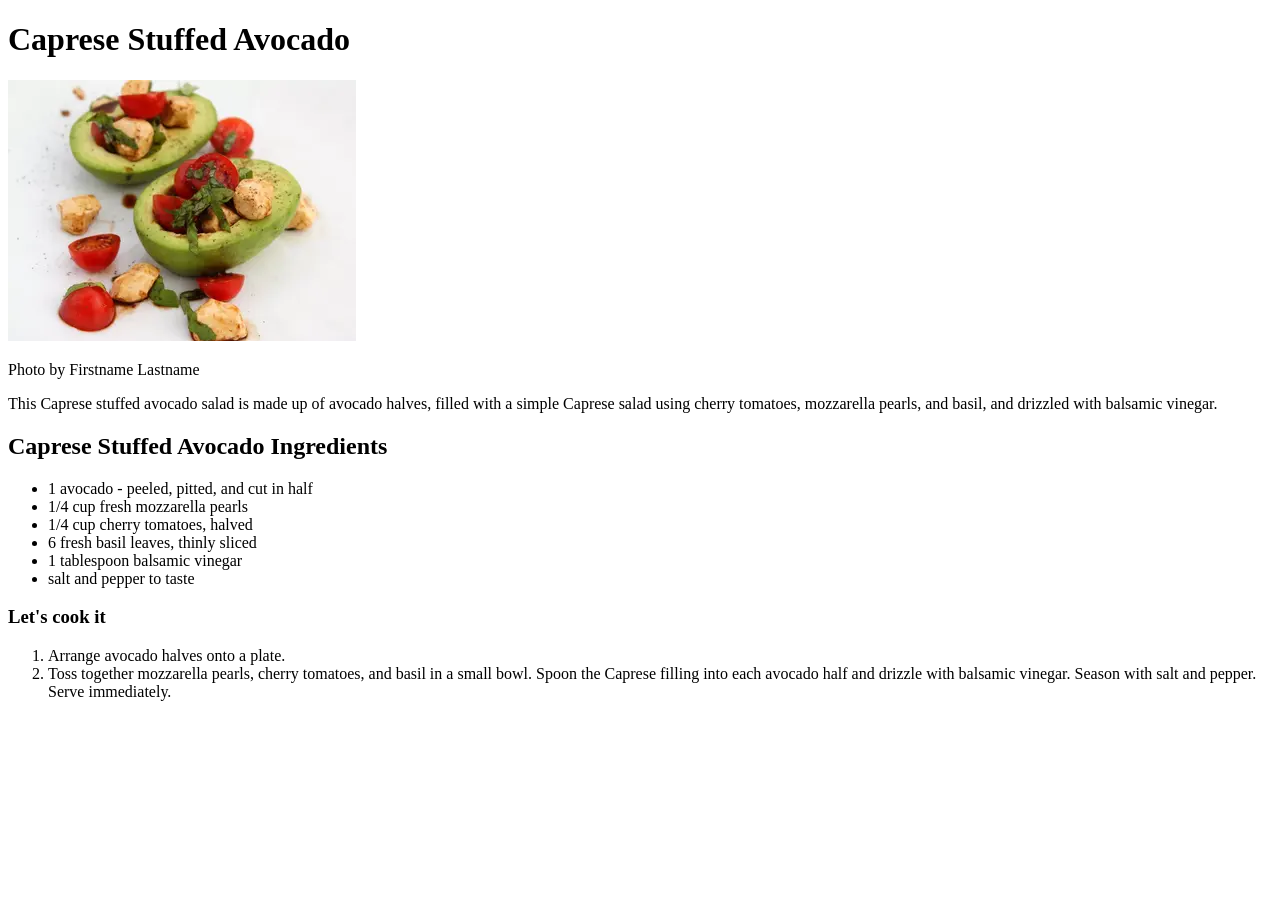
<file: recipes/caprese-stuffed-avocado.html>
<!DOCTYPE html>
<html lang="en">
<head>
    <meta charset="UTF-8">
    <meta name="viewport" content="width=device-width, initial-scale=1.0">
    <title>Caprese Stuffed Avocado - Odin Recipes</title>
</head>
<body>
    <h1>Caprese Stuffed Avocado</h1>
    <img src="./image/caprese-stuffed-avocado-50-percent-resized.webp" alt="Two halves of avocados stuffed with foods on a plate">
    <p>Photo by Firstname Lastname  </p> 
    <p>This Caprese stuffed avocado salad is made up of avocado halves, 
        filled with a simple Caprese salad using cherry tomatoes, mozzarella pearls, 
        and basil, and drizzled with balsamic vinegar.
    </p>
    <h2>Caprese Stuffed Avocado Ingredients</h3>
    <ul>
        <li>1 avocado - peeled, pitted, and cut in half</li>
        <li>1/4 cup fresh mozzarella pearls</li>
        <li>1/4 cup cherry tomatoes, halved</li>
        <li>6 fresh basil leaves, thinly sliced</li>
        <li>1 tablespoon balsamic vinegar</li>
        <li>salt and pepper to taste </li>
    </ul>
    <h3>Let's cook it</h3>
    <ol>         
        <li>Arrange avocado halves onto a plate.</li>
        <li>Toss together mozzarella pearls, cherry tomatoes, and basil in a small bowl. 
            Spoon the Caprese filling into each avocado half and drizzle with balsamic vinegar. 
            Season with salt and pepper. Serve immediately.</li>
    </ol>
    </body>
    </html>
</file>
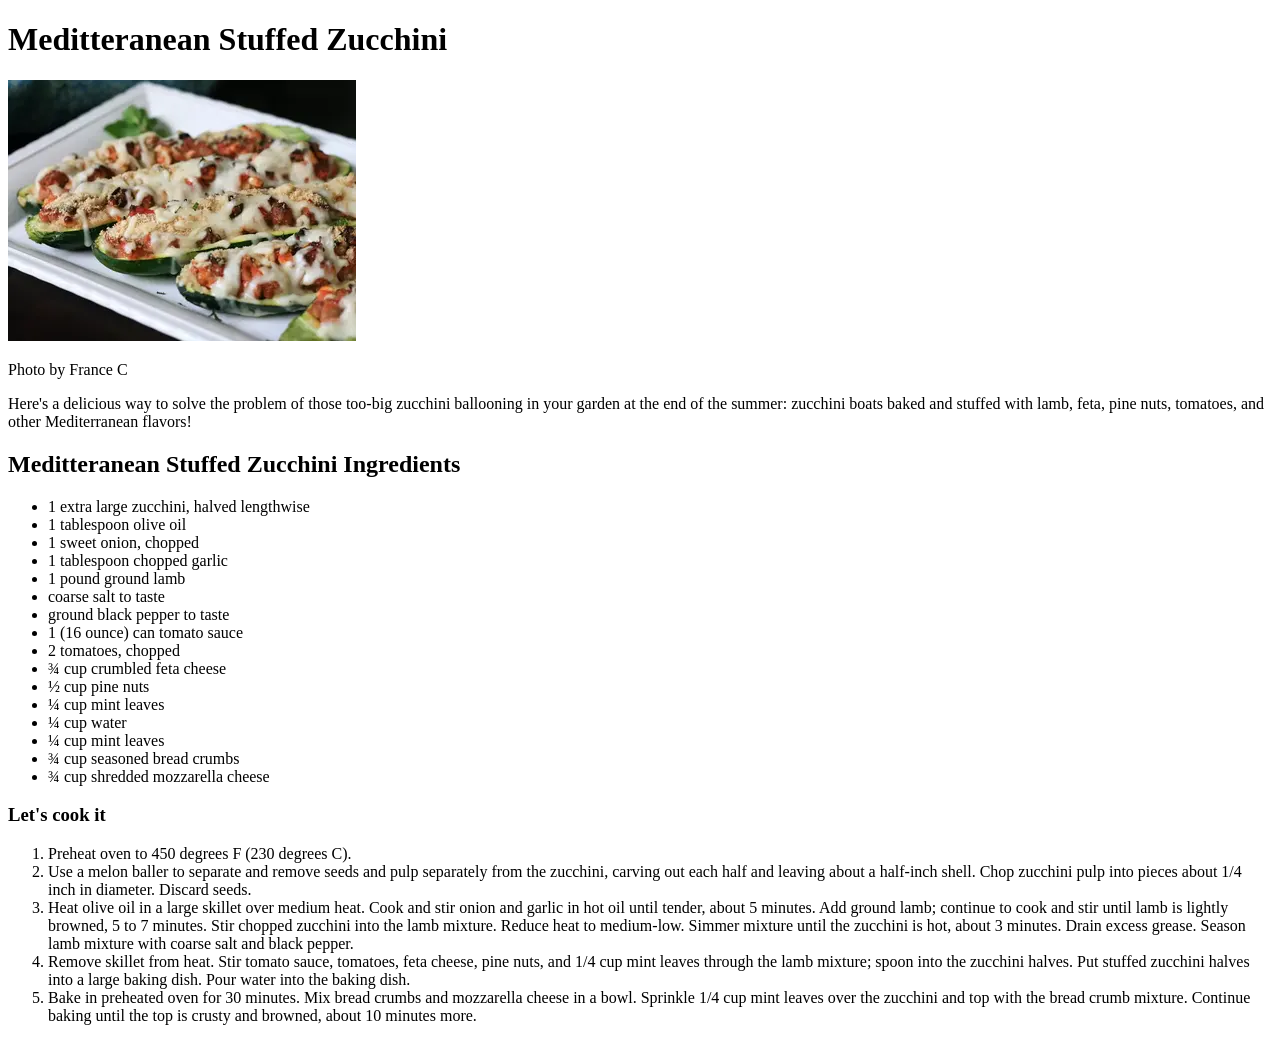
<file: recipes/mediterranean-stuffed-zucchini.html>
<!DOCTYPE html>
<html lang="en">
<head>
    <meta charset="UTF-8">
    <meta name="viewport" content="width=device-width, initial-scale=1.0">
    <title>Meditteranean Stuffed Zucchini - Odin Recipes</title>
</head>
<body>
    <h1>Meditteranean Stuffed Zucchini</h1>
    <img src="./image/mediterranean-stuffed-zucchini-50-percent-resized.webp" alt="Two halves of eggpland stuffed with foods on a plate">
    <p>Photo by France C</p> 
    <p>Here's a delicious way to solve the problem of those too-big zucchini ballooning 
        in your garden at the end of the summer: zucchini boats baked and stuffed with lamb,
         feta, pine nuts, tomatoes, and other Mediterranean flavors!</p>
    <h2>Meditteranean Stuffed Zucchini Ingredients</h3>
    <ul>
        <li>1 extra large zucchini, halved lengthwise</li>
        <li>1 tablespoon olive oil</li>
        <li>1 sweet onion, chopped</li>
        <li>1 tablespoon chopped garlic</li>
        <li>1 pound ground lamb</li>
        <li>coarse salt to taste</li>
        <li>ground black pepper to taste</li>
        <li>1 (16 ounce) can tomato sauce</li>
        <li>2 tomatoes, chopped</li>
        <li>¾ cup crumbled feta cheese</li>
        <li>½ cup pine nuts</li>
        <li>¼ cup mint leaves</li>
        <li>¼ cup water</li>
        <li>¼ cup mint leaves</li>
        <li>¾ cup seasoned bread crumbs</li>
        <li>¾ cup shredded mozzarella cheese</li>
    </ul>
    <h3>Let's cook it</h3>
    <ol>
        <li>Preheat oven to 450 degrees F (230 degrees C).</li>
        <li>Use a melon baller to separate and remove seeds and pulp separately from the zucchini, 
            carving out each half and leaving about a half-inch shell. 
            Chop zucchini pulp into pieces about 1/4 inch in diameter. Discard seeds.</li>
        <li>Heat olive oil in a large skillet over medium heat. Cook and stir onion and garlic in hot oil until tender,
            about 5 minutes. Add ground lamb; continue to cook and stir until lamb is lightly browned, 5 to 7 minutes. 
            Stir chopped zucchini into the lamb mixture. Reduce heat to medium-low. Simmer mixture until the zucchini is hot, 
            about 3 minutes. Drain excess grease. Season lamb mixture with coarse salt and black pepper.</li>
        <li>Remove skillet from heat. Stir tomato sauce, tomatoes, feta cheese, pine nuts, 
            and 1/4 cup mint leaves through the lamb mixture; spoon into the zucchini halves. 
            Put stuffed zucchini halves into a large baking dish. Pour water into the baking dish.</li>
        <li>Bake in preheated oven for 30 minutes. Mix bread crumbs and mozzarella cheese in a bowl. 
            Sprinkle 1/4 cup mint leaves over the zucchini and top with the bread crumb mixture. 
            Continue baking until the top is crusty and browned, about 10 minutes more.</li>
    </ol>
    </body>
    </html>
</file>
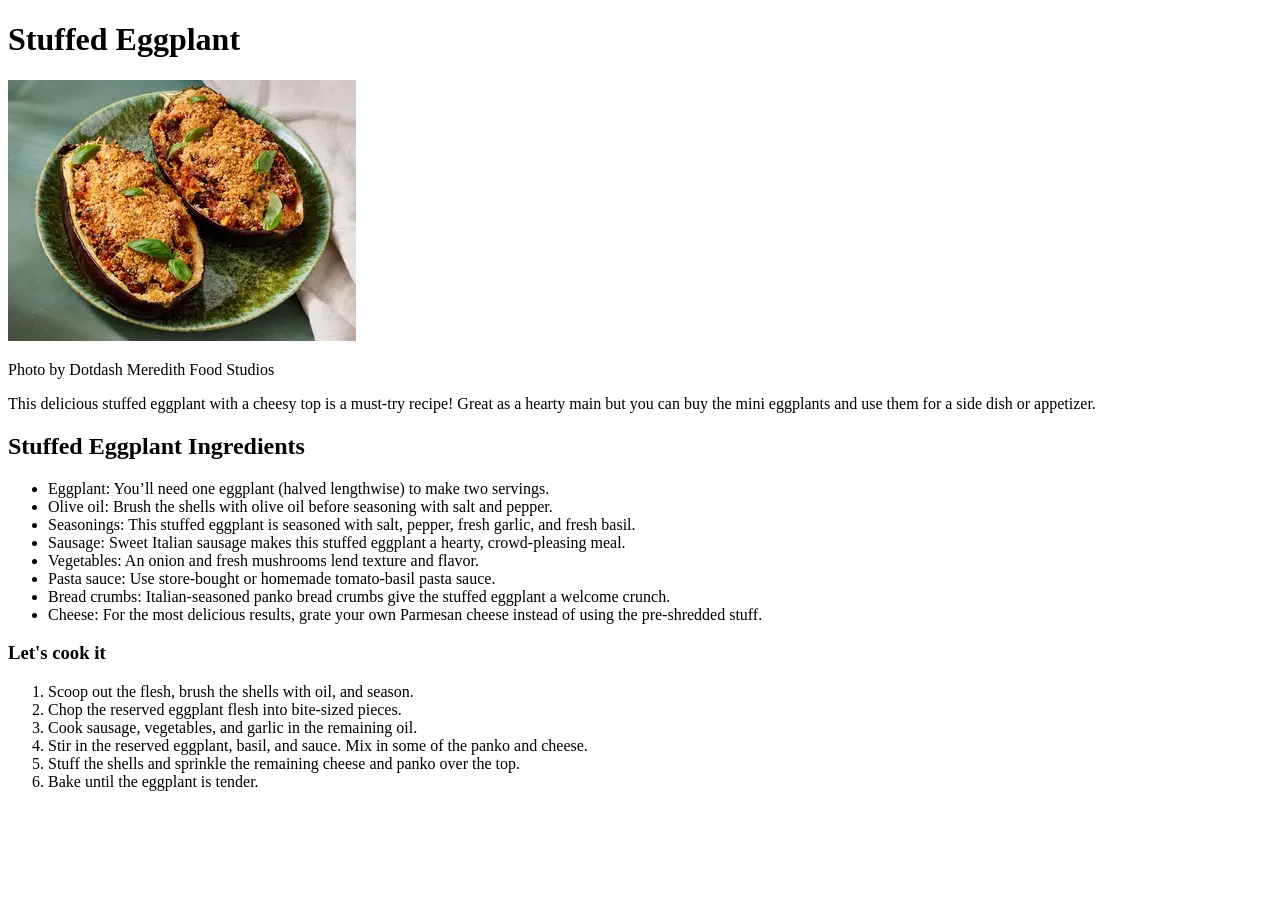
<file: recipes/stuffed_eggplant.html>
<!DOCTYPE html>
<html lang="en">
<head>
    <meta charset="UTF-8">
    <meta name="viewport" content="width=device-width, initial-scale=1.0">
    <title>Stuffed Eggplant - Odin Recipes</title>
</head>
<body>
    <h1>Stuffed Eggplant</h1>
    <img src="./image/stuffed-eggplant-50-percent-resized.webp" alt="Two halves of eggpland stuffed with foods on a plate">
    <p>Photo by Dotdash Meredith Food Studios</p> 
    <p>This delicious stuffed eggplant with a cheesy top is a must-try recipe! 
        Great as a hearty main but you can buy the mini eggplants and use them for
         a side dish or appetizer.</p>
    <h2>Stuffed Eggplant Ingredients</h3>
    <ul>
        <li>Eggplant: You’ll need one eggplant (halved lengthwise) to make two servings. </li>
        <li>Olive oil: Brush the shells with olive oil before seasoning with salt and pepper. </li>
        <li>Seasonings: This stuffed eggplant is seasoned with salt, pepper, fresh garlic, and fresh basil. </li>
        <li>Sausage: Sweet Italian sausage makes this stuffed eggplant a hearty, crowd-pleasing meal. </li>
        <li>Vegetables: An onion and fresh mushrooms lend texture and flavor. </li>
        <li>Pasta sauce: Use store-bought or homemade tomato-basil pasta sauce.</li>
        <li>Bread crumbs: Italian-seasoned panko bread crumbs give the stuffed eggplant a welcome crunch. </li>
        <li>Cheese: For the most delicious results, grate your own Parmesan cheese instead of using the pre-shredded stuff. </li>
    </ul>
    <h3>Let's cook it</h3>
    <ol>
        <li>Scoop out the flesh, brush the shells with oil, and season.</li>
        <li>Chop the reserved eggplant flesh into bite-sized pieces.</li>
        <li>Cook sausage, vegetables, and garlic in the remaining oil. </li>
        <li>Stir in the reserved eggplant, basil, and sauce. Mix in some of the panko and cheese.</li>
        <li>Stuff the shells and sprinkle the remaining cheese and panko over the top. </li>
        <li>Bake until the eggplant is tender. </li>
    </ol>
    </body>
    </html>
</file>
